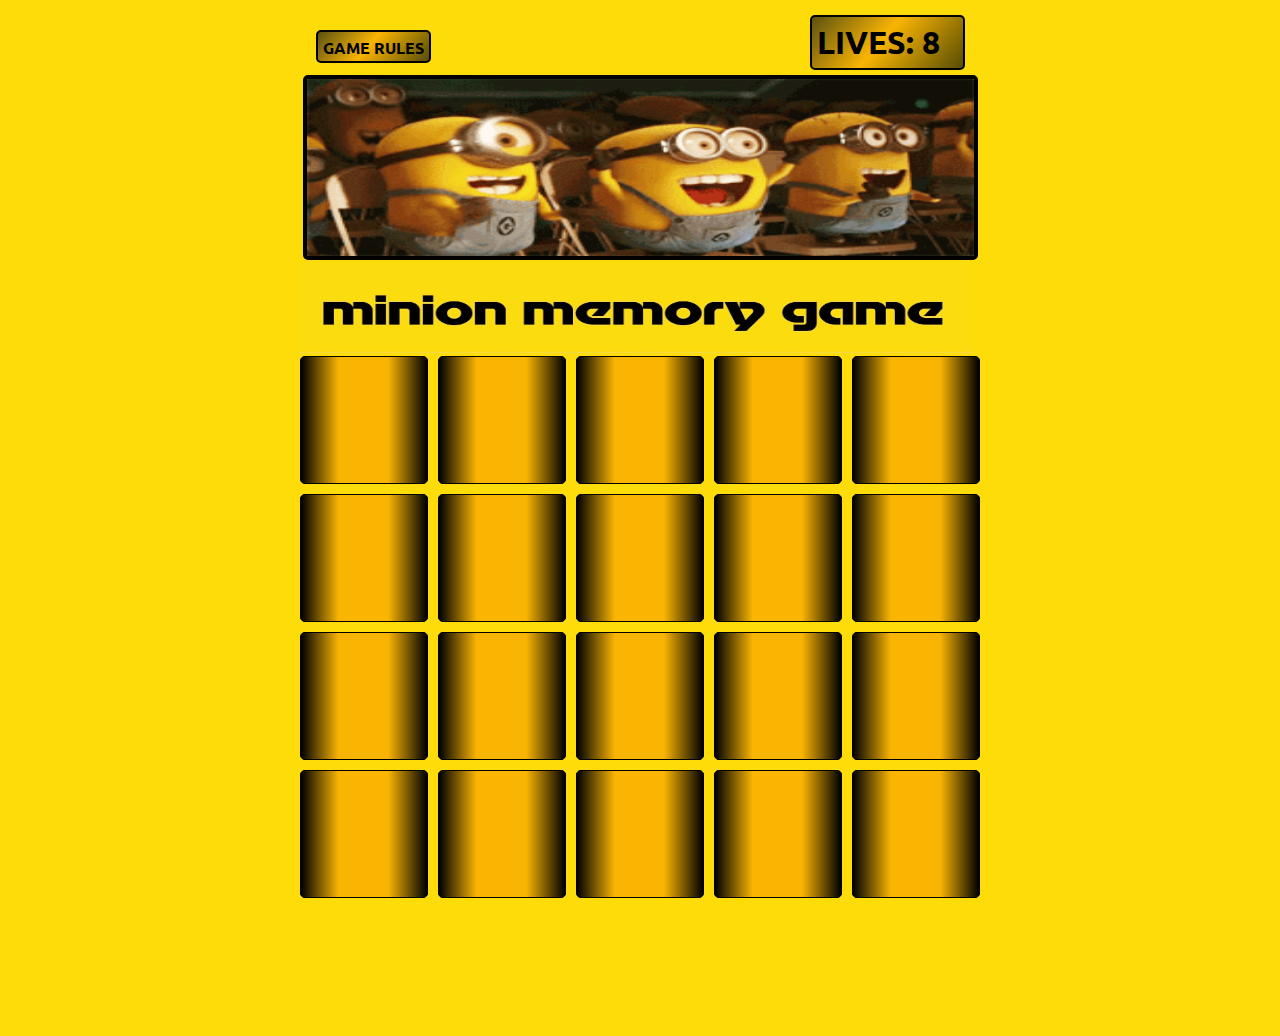
<file: index.html>
<!DOCTYPE html>
<html lang="en">

<head>
    <meta charset="UTF-8">
    <meta http-equiv="X-UA-Compatible" content="IE=edge">
    <meta name="viewport" content="width=device-width, initial-scale=1.0">
    <meta name="description" content="Minion Memory Game for children and adults">
    <meta name="keywords" content="minion game, memory game, flipping card game, fun game, game for children and adults">
    <link href="https://fonts.googleapis.com/css2?family=Ubuntu:wght@700&display=swap" rel="stylesheet">

    <link rel="stylesheet" href="assets/css/style.css">
    <title>Minion Memory Game</title>
</head>

<body>
    <header>
        <ul>
            <li>
                <div id="rules"> <a href="#" id="button">Game Rules</a></div>
            </li>
            <li>
                <h1>Lives: <span class="playerLivesCount"></span></h1>
            </li>
        </ul>
    </header>
    <div id="anime">
        <img src="assets/images/minion_cheer.jpg" width="675" height="185"
            alt='minion cheering' class="responsive" style="border-radius: 5px; border: solid 4px">
    </div> <!-- end of anime div -->
    <div id="logo">
        <img src="assets/images/logoimg.jpg" width="675" height="90" alt="logo-minion-memory-game" class="responsive">
    </div> <!-- end of logo div -->
    <!-- section -->
    <div id="card-section"></div>
    <!-- start of game rules modal section -->
    <div class="modal">
        <div class="modal-content">
            <div class="close"><h3>+</h3></div><!-- end of close div -->
            <div id="text">
                <p>* Turn over two cards. If the
                    pictures match, the player tries again for another match.</p>
                <p>* If they do not match the cards
                    are turned over again and the player loses the live.</p>
            </div> <!-- end of text div -->
            <div id="text-image">
                <img src="assets/images/textimg.jpg" alt="text-enjoy-the-game" width="530" height="100" class="responsive">
            </div> <!-- end of text-image div -->
        </div> <!-- end of modal-content div -->
    </div> <!-- end of modal div -->

    <script src="assets/js/script.js"></script>
</body>

</html>
</file>
<file: assets/css/style.css>
* {
    margin: 0;
    padding: 0;
    box-sizing: border-box;
}

body {
    background: #fedc0a;
    display: flex;
    min-width: 100%;
    justify-content: center;
    align-items: center;
    flex-direction: column;
    font-family: 'Ubuntu', sans-serif;
}

li {
    list-style-type: none;
    text-transform: uppercase;
    display: inline-block;
    margin-top: 15px;
    margin-right: 20px;
    margin-left: 20px;
}

a {
    color: black;
    text-decoration: none;
}

h1 {
    margin-left: 335px;
    width: 155px;
    padding: 5px;
    border-radius: 5px;
    border: solid 2px;
    font-weight: bold;
    background: rgb(0, 0, 0);
    background: linear-gradient(310deg, rgba(0, 0, 0, 0.6558998599439776) 0%, rgba(250, 181, 3, 1) 54%, rgba(19, 20, 20, 0.6923144257703081) 100%);
}

#rules {
    height: 33px;
    padding: 5px;
    border-radius: 5px;
    border: solid 2px;
    font-weight: bold;
    background: rgb(0, 0, 0);
    background: linear-gradient(310deg, rgba(0, 0, 0, 0.6558998599439776) 0%, rgba(250, 181, 3, 1) 54%, rgba(19, 20, 20, 0.6923144257703081) 100%);
}

#rules:hover {
    background-color: black;
}

#anime {
    margin-top: 5px;
}

#logo {
    margin-right: 10px;
}

/* Card area */
#card-section {
    display: grid;
    grid-template-columns: repeat(5, 8rem);
    grid-template-rows: repeat(5, 8rem);
    grid-gap: 10px;
    perspective: 800px;
    margin-bottom: -120px;
    flex-basis: 100%;
    max-width: 100%;
    padding: 0 0.4em;
}

.card {
    position: relative;
    transform-style: preserve-3d;
    transition: all 1s ease;
}

.face,
.back {
    width: 100%;
    height: 100%;
    position: absolute;
    pointer-events: none;
    border-radius: 5px;
}

.back {
    background: rgb(0, 0, 0);
    background: linear-gradient(90deg, rgba(0, 0, 0, 1) 0%, rgba(250, 181, 3, 1) 30%, rgba(250, 181, 3, 1) 50%, rgba(250, 181, 3, 1) 69%, rgba(0, 0, 0, 1) 100%);
    backface-visibility: hidden;
    border: solid 1px;
}

.toggleCard {
    transform: rotateY(180deg);
}

.face {
    transform: rotateY(-180deg);
    border: solid 0.1px;
}

/* Modal section */
.modal {
    width: 100%;
    height: 100%;
    background-color: rgba(0, 0, 0, 0.7);
    position: fixed;
    top: 0;
    display: flex;
    justify-content: center;
    align-items: center;
    display: none;
}

.modal-content {
    width: 800px;
    background-color: #fedc0a;
    border-radius: 6px;
    border: solid 3px;
    text-align: center;
    margin-top: 50px;
}

.close {
    margin-top: 20px;
    float: right;
    margin-right: 20px;
    cursor: pointer;
}

h3 {
    font-size: 45px;
    transform: rotate(46deg);
}

#text {
    width: 60%;
    margin-top: 60px;
    margin-left: 160px;
}

p {
    text-align: center;
    margin-top: 50px;
    margin-bottom: 20px;
    font-size: 24px;
}

#text-image {
    width: 100%;
    height: 100%;
}


/* Media queries */


/* For screens size from 1200px wide and down */
@media screen and (max-width: 1200px) {

    .modal-content {
        width: 800px;
        text-align: center;
    }

    .close {
        margin-top: 20px;
        float: right;
        margin-right: 20px;
        cursor: pointer;
    }

    #text {
        width: 60%;
        margin-top: 60px;
        margin-left: 160px;
    }

    p {
        text-align: center;
        margin-top: 50px;
        margin-bottom: 20px;
        font-size: 24px;
    }
}


/* For screen size from 990px wide and down */
@media screen and (max-width: 990px) {

    .modal-content {
        width: 800px;
        text-align: center;
    }

    .close {
        margin-top: 20px;
        float: right;
        margin-right: 20px;
        cursor: pointer;
    }

    #text {
        width: 60%;
        margin-top: 60px;
        margin-left: 160px;
    }

    p {
        text-align: center;
        margin-top: 50px;
        margin-bottom: 20px;
        font-size: 24px;
    }
}


/* For screen sizes from 950px wide and down */
@media screen and (max-width: 950px) {

    .modal {
        width: 200%;
        height: 100%;
    }

    .modal-content {
        width: 700px;
        text-align: center;
    }

    .close {
        margin-top: 20px;
        float: right;
        margin-right: 20px;
        cursor: pointer;
    }

    #text {
        width: 60%;
        margin-top: 60px;
        margin-left: 150px;
    }

    p {
        text-align: center;
        margin-top: 50px;
        margin-bottom: 20px;
        font-size: 22px;
    }
}


/* For small screen sizes 820px and down */
@media screen and (max-width: 820px) {

    .modal {
        width: 200%;
        height: 100%;
    }

    .modal-content {
        width: 700px;
        text-align: center;
    }

    .close {
        margin-top: 20px;
        float: right;
        margin-right: 20px;
        cursor: pointer;
    }

    #text {
        width: 60%;
        margin-top: 60px;
        margin-left: 150px;
    }

    p {
        text-align: center;
        margin-top: 50px;
        margin-bottom: 20px;
        font-size: 22px;
    }
}


/* For  screen sizes 700px and down */
@media screen and (max-width: 700px) {

    .modal {
        width: 200%;
        height: 100%;
    }

    .modal-content {
        width: 600px;
        text-align: center;
    }

    .close {
        margin-top: 20px;
        float: right;
        margin-right: 20px;
        cursor: pointer;
    }

    #text {
        width: 60%;
        margin-top: 50px;
        margin-left: 120px;
    }

    p {
        text-align: center;
        margin-top: 50px;
        margin-bottom: 20px;
        font-size: 20px;
    }
}


/* For  screen sizes 600px and down */
@media screen and (max-width: 600px) {

    li {
        display: grid;
    }

    h1 {
        width: 90px;
        font-size: 110%;
        margin-left: -290px;
    }

    #rules {
        width: 120px;
        font-size: 100%;
        margin-left: -290px;
    }

    #anime {
        margin-top: 5px;
        margin-left: 85px;
    }

    #logo {
        margin-left: 85px;
    }

    .modal {
        width: 200%;
        height: 100%;
    }

    .modal-content {
        width: 550px;
        text-align: center;
        margin-left: 80px;
    }

    .close {
        margin-top: 20px;
        float: right;
        margin-right: 20px;
        cursor: pointer;
    }

    #text {
        width: 60%;
        margin-top: 40px;
        margin-left: 110px;
    }

    p {
        text-align: center;
        margin-top: 50px;
        margin-bottom: 20px;
        font-size: 18px;
    }
}


/* For  screen sizes 500px and down */
@media screen and (max-width: 500px) {

    li {
        display: grid;
    }

    h1 {
        width: 90px;
        font-size: 100%;
        margin-left: -240px;
    }

    #rules {
        width: 100px;
        font-size: 80%;
        margin-left: -240px;
    }

    #anime {
        margin-top: 5px;
        margin-left: 185px;
    }

    #logo {
        margin-left: 185px;
    }

    .modal {
        width: 130%;
        height: 100%;
    }

    .modal-content {
        width: 550px;
        text-align: center;
        margin-left: 160px;
    }
}




/* For  screen sizes 450px and down */
@media screen and (max-width: 450px) {

    li {
        display: grid;
    }

    h1 {
        width: 90px;
        font-size: 110%;
        margin-left: -207px;
    }

    #rules {
        width: 120px;
        font-size: 100%;
        margin-left: -207px;
    }

    #anime {
        margin-top: 5px;
        margin-left: 240px;
    }

    #logo {
        margin-left: 240px;
    }

    .modal {
        width: 200%;
        height: 100%;
    }

    .modal-content {
        width: 550px;
        text-align: center;
        margin-left: 250px;
        margin-bottom: 200px;
    }
}

/* For  screen sizes 400px and down */
@media screen and (max-width: 400px) {

    li {
        display: grid;
    }

    h1 {
        width: 90px;
        font-size: 110%;
        margin-left: -180px;
    }

    #rules {
        width: 120px;
        font-size: 100%;
        margin-left: -180px;
    }

    #anime {
        margin-top: 5px;
        margin-left: 290px;
    }

    #logo {
        margin-left: 290px;
    }

    .modal {
        width: 200%;
        height: 100%;
    }

    .modal-content {
        width: 550px;
        text-align: center;
        margin-left: 290px;
        margin-bottom: 300px;
    }
}

/* For  screen sizes 320px and down */
@media screen and (max-width: 320px) {

    li {
        display: grid;
    }

    h1 {
        width: 90px;
        font-size: 110%;
        margin-left: -150px;
    }

    #rules {
        width: 120px;
        font-size: 100%;
        margin-left: -150px;
    }

    #anime {
        margin-top: 5px;
        margin-left: 365px;
    }

    #logo {
        margin-left: 365px;
    }

    .modal {
        width: 200%;
        height: 100%;
    }

    .modal-content {
        width: 550px;
        text-align: center;
        margin-left: 360px;
        margin-bottom: 500px;
    }
}
</file>
